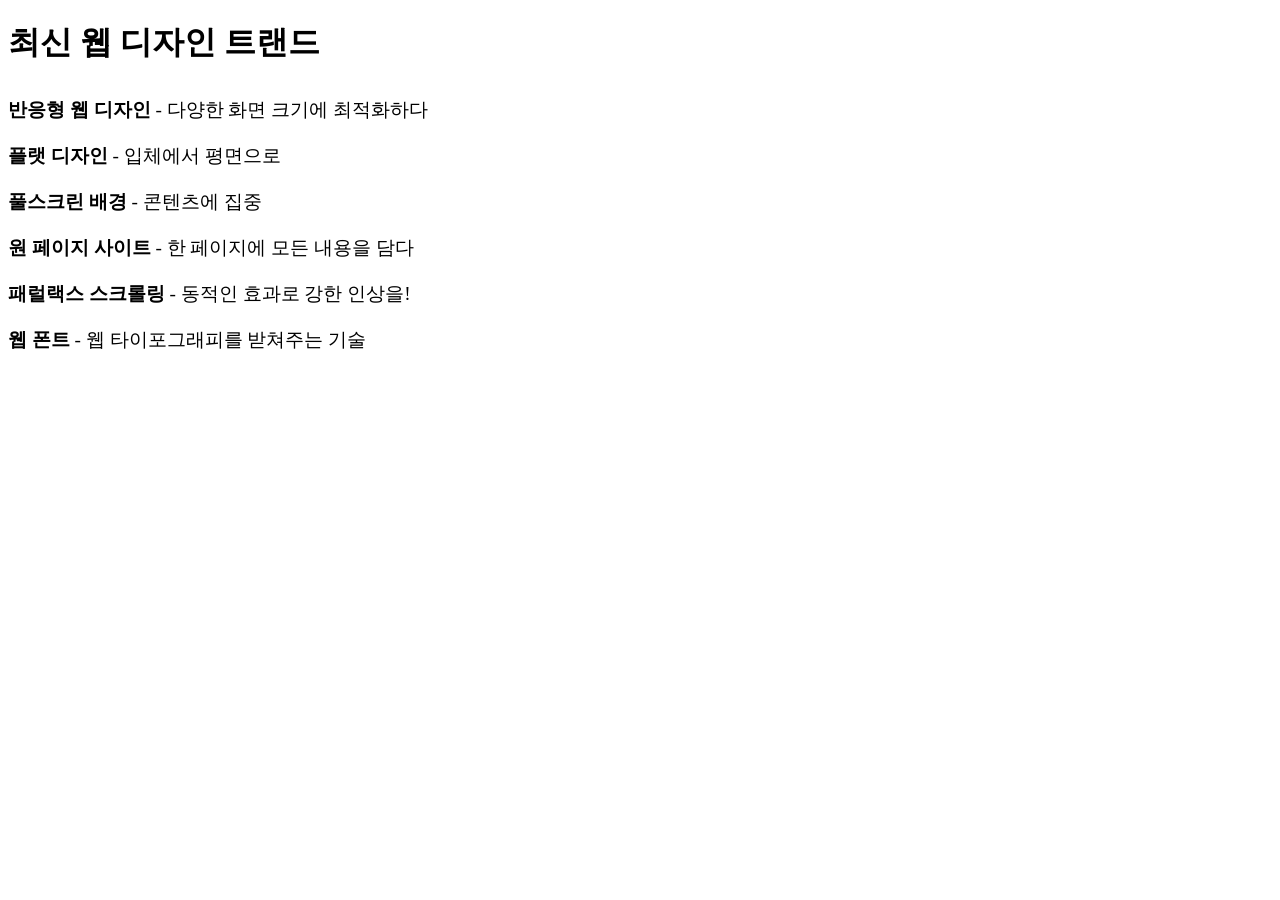
<file: 기초웹개발론/practice1-6week.html>
<!DOCTYPE html>
<html lang="ko">
<head>
    <meta charset="UTF-8">
    <title>실습1</title>
    <style>
        .block {display: block;}
        .font_weight_700 {font-weight: 700;}
        .font_weight_normal {font-weight: normal;}
        .bigger_font {font-size: 1.2em;}
        span {padding-top: 10px; padding-bottom: 10px;}
    </style>
</head>
<body>
    <h1>최신 웹 디자인 트랜드</h1>
    <span class="font_weight_700 block bigger_font">반응형 웹 디자인 <span class="font_weight_normal">- 다양한 화면 크기에 최적화하다</span></span>
    <span class="font_weight_700 block bigger_font">플랫 디자인 <span class="font_weight_normal">- 입체에서 평면으로</span></span>
    <span class="font_weight_700 block bigger_font">풀스크린 배경 <span class="font_weight_normal">- 콘텐츠에 집중</span></span>
    <span class="font_weight_700 block bigger_font">원 페이지 사이트 <span class="font_weight_normal">- 한 페이지에 모든 내용을 담다</span></span>
    <span class="font_weight_700 block bigger_font">패럴랙스 스크롤링 <span class="font_weight_normal">- 동적인 효과로 강한 인상을!</span></span>
    <span class="font_weight_700 block bigger_font">웹 폰트 <span class="font_weight_normal">- 웹 타이포그래피를 받쳐주는 기술</span></span>
</body>
</html>
</file>
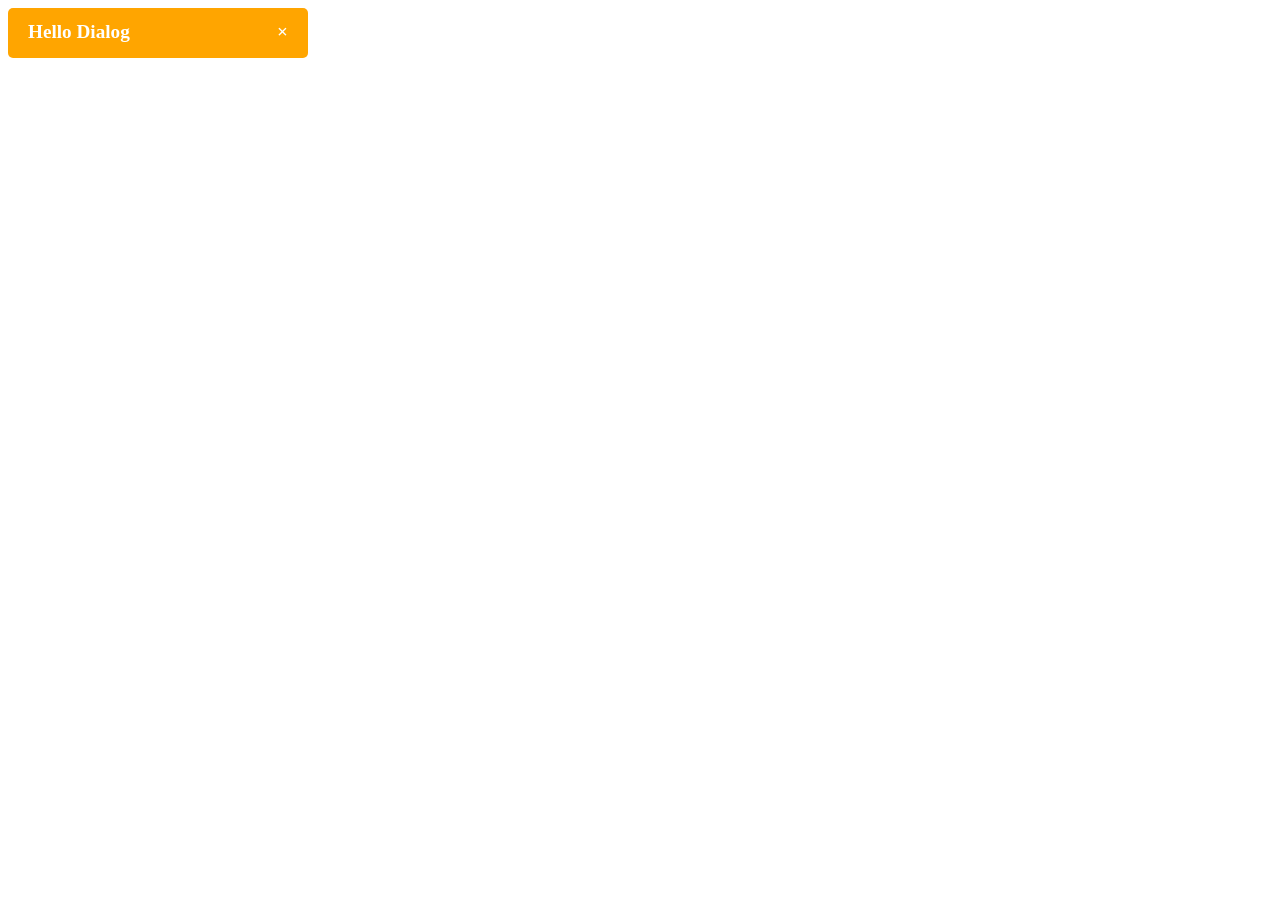
<file: 기초웹개발론/practice2-6week.html>
<!DOCTYPE html>
<html lang="ko">
<head>
    <meta charset="UTF-8">
    <title>실습2</title>
    <style>
        .box {
            background-color:orange;
            width: 300px;
            height: 50px;
            border-radius: 5px;

        }
        .font {
            padding-left: 20px;
            padding-right: 20px;
            padding-top: 13px;
            color: #fff;
            font-size: 1.2em;
            font-weight: bold;
        }
        .left {float: left;}
        .right{float: right;}
    </style>
</head>
<body>
    <div class="box">
        <div class="left font">Hello Dialog </div>
        <div class="right font"> &times;</div>
    </div>
</body>
</html>
</file>
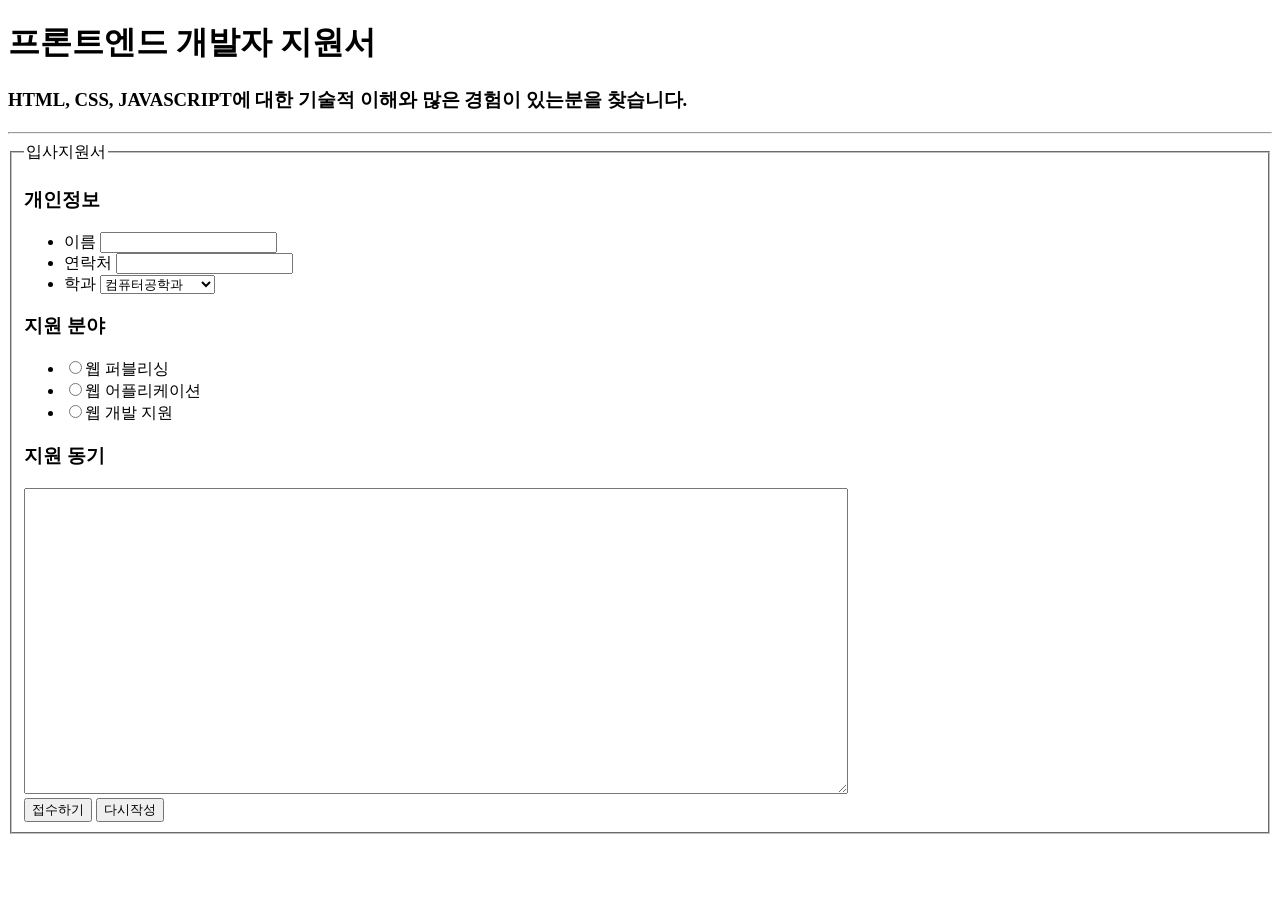
<file: 기초웹개발론/practice2.html>
<!DOCTYPE html>
<html lang="ko">
<head>
    <meta charset="UTF-8">
    <title>practice2</title>
</head>
<body>
    <h1>프론트엔드 개발자 지원서</h1>
    <h3>HTML, CSS, JAVASCRIPT에 대한 기술적 이해와 많은 경험이 있는분을 찾습니다.</h3>
    <hr>
<form>
    <fieldset>
        <legend>입사지원서</legend>
        <h3>개인정보</h3>
        <ul>
            <li>
                <label for="name">이름</label>
                <input type="text" id="name">
            </li>
            <li>
                <label for="tel">연락처</label>
                <input type="tel" id="tel">
            </li>
            <li>
                <label for="class">학과</label>
                <select id="class">
                    <optgroup label="공과대학">
                        <option value="computer" selected>컴퓨터공학과</option>
                    </optgroup>
                    <optgroup label="사범대학">
                        <option value="computer-edu">컴퓨터교육과</option>
                        <option value="computer-statistics">전산통계학과</option>
                    </optgroup>
                    <optgroup label="기타">
                        <option value="child-edu">유아교육과</option>
                    </optgroup>
                </select>
            </li>
        </ul>
        <h3>지원 분야</h3>
        <ul>
            <li>
                <label><input type="radio" name="domain" value="web_pub">웹 퍼블리싱</label>
            </li>
            <li>
                <label><input type="radio" name="domain" value="web_app">웹 어플리케이션</label>
            </li>
            <li>
                <label><input type="radio" name="domain" value="web_dev">웹 개발 지원</label>
            </li>
        </ul>
        <h3>지원 동기</h3>
        <label for="comment" class="title"></label>
        <textarea cols="100" rows="20" id="comment"></textarea>
        <br>
        <input type="submit" value="접수하기">
        <input type="reset" value="다시작성">
    </fieldset>
</form>
</body>
</html>
</file>
